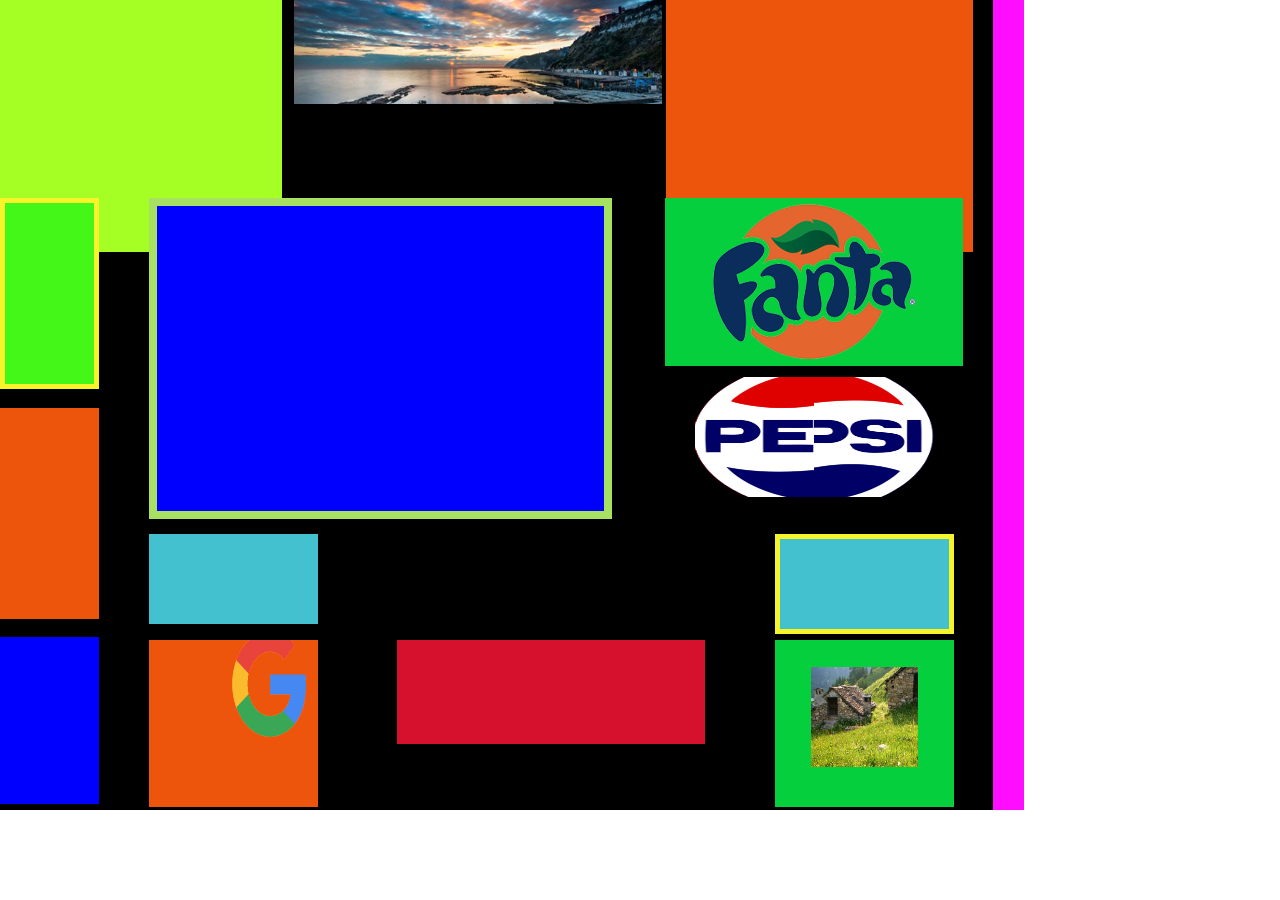
<file: assignment_1/index.html>
<!--
 @author Gihan Madushanka Ubayawardana
 -->
<!DOCTYPE html>
<html>
<head>
	<title>UI Training Assignment - 1</title>
	<link rel="stylesheet" type="text/css" href="styles/main.css">
</head>
<body>
	<div class="main-container">
		<div class="black-color-container">
			<!-- first row -->
			<div class="first-row">
				<div class="row1-col1">					
				</div>
				<div class="row1-col2">
					<img src="images/1.jpg">
				</div>
				<div class="row1-col3">					
				</div>				
			</div>	
			<!-- EO first row-->

			<!-- Second row-->
			<div class="second-row">
				<div class="row2-col1-part1"></div>
				<div class="row2-col1-part2"></div>
				<div class="row2-col2-part1"></div>
				<div class="row2-col2-part2"></div>
				<div class="row2-col3-part1">
					<img src="images/2.png" id="img-second">
				</div>
				<div class="row2-col3-part2">
					<div id="pepsi-img-first">
						<img src="images/3.png" width="120" height="120">
					</div>
					<div id="pepsi-img-second">
						<img src="images/4.png" width="120" height="120">
					</div>
				</div>
				<div class="row2-col3-part3"></div>

			</div>
			<!-- EO Second Row-->

			<!-- Thrid Row-->
			<div class="third-row">
				<div class="row3-col1"></div>
				<div class="row3-col2">
					<img src="images/6.png" width="60%" height="60%" id="google-img">
				</div>
				<div class="row3-col3"></div>
				<div class="row3-col4">
					<img src="images/5.png" width="60%" height="60%"  id="house-img">
				</div>
			</div>



			<!-- EO Third Row-->

		</div>
	</div>

</body>
</html>
</file>
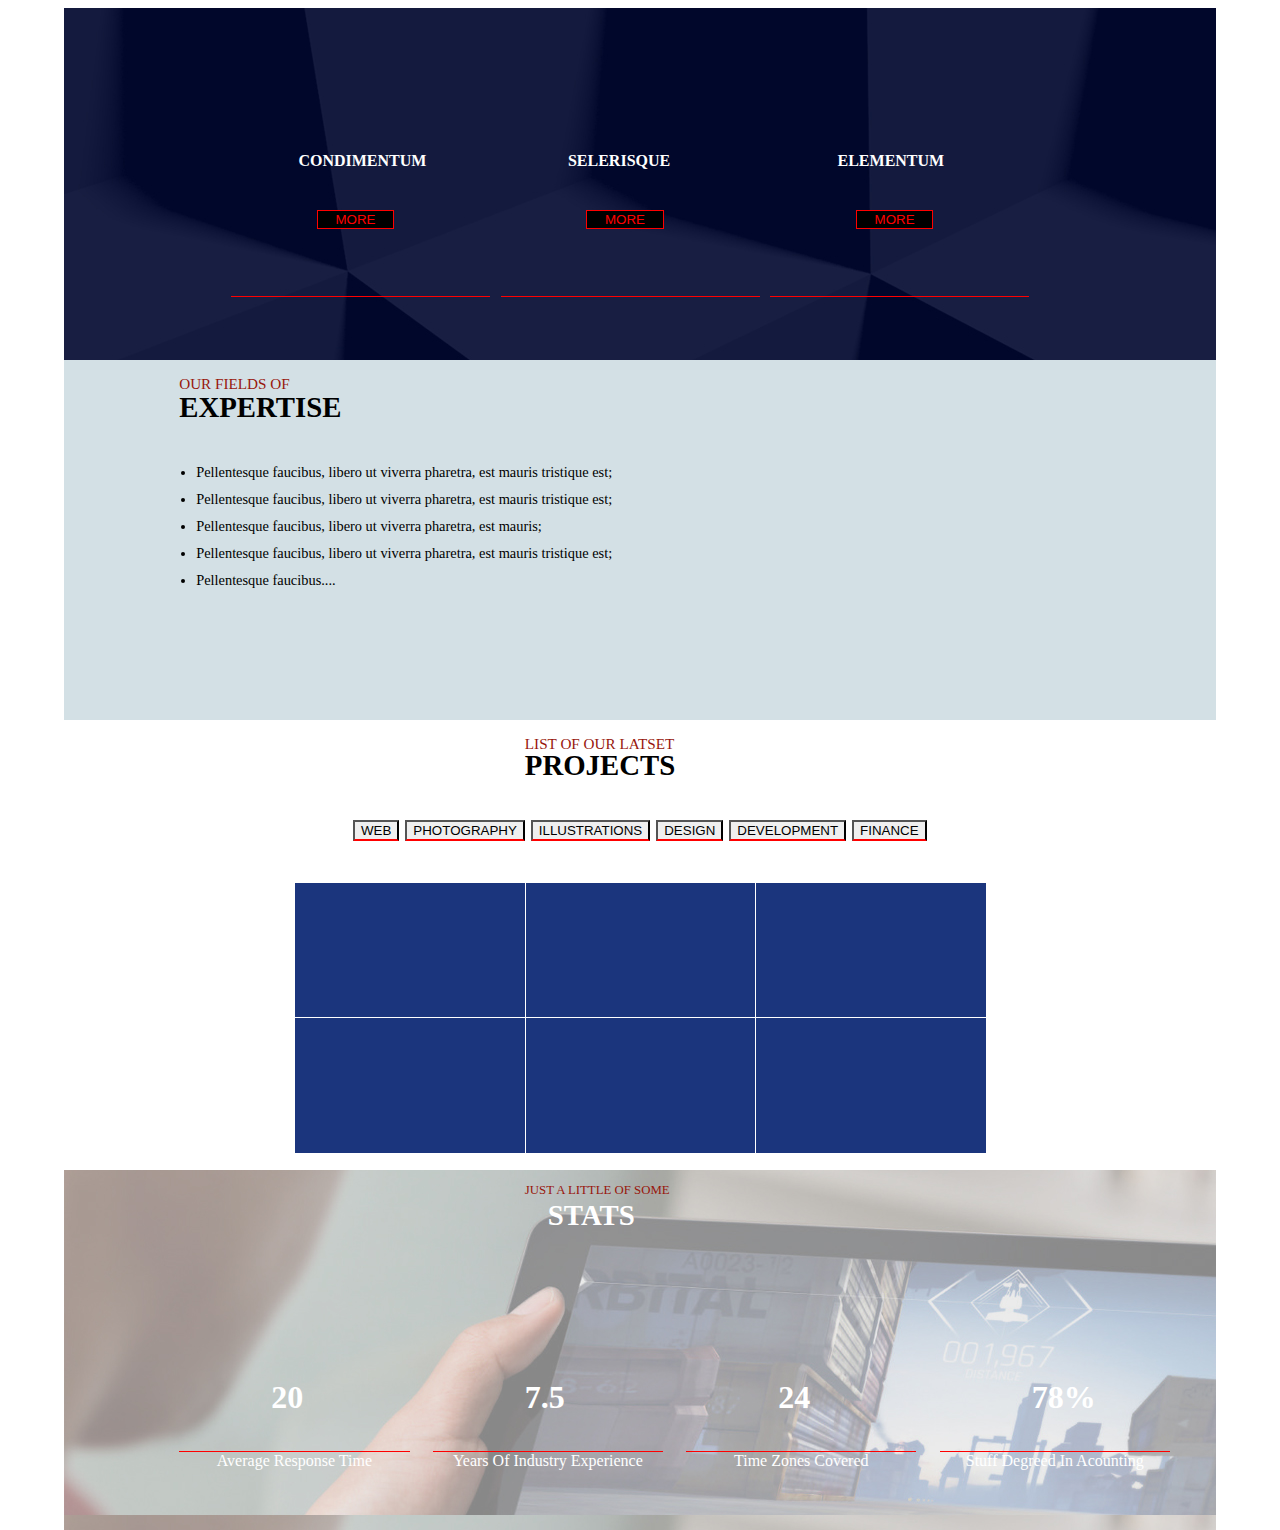
<file: assignment_4/index.html>
<!DOCTYPE html>
<html>
<head>
	<title>Assignment by Gihan Ubayawardana</title>
	<link rel="stylesheet" type="text/css" href="style.css">
</head>
<body>


<!--- section 4-->
<section class="section-4">
		<section class="section-4-container">
			<section id="condimentum" class="section-4-box">
				<section class="section-4-title">CONDIMENTUM</section>
				<button class="more-btn">MORE</button>		
			</section>	
			<section id="selerisque" class="section-4-box">	
				<section class="section-4-title">SELERISQUE</section>
				<button class="more-btn">MORE</button>		
			</section>	
			<section id="elementum" class="section-4-box">
				<section class="section-4-title">ELEMENTUM</section>
				<button class="more-btn">MORE</button>			
			</section>	
		</section>
</section>
<!--- EO section 4-->

<!-- section 5 -->

<section class="section-5">
	<section class="section-5-tile-container">
		<p id="sec-5-small-title" class="small-title">OUR FIELDS OF</p>
		<p id="sec-5-big-title" class="big-title">EXPERTISE</p>
	</section>

	<section class="sec-5-list">
		<ul>
			<li>Pellentesque faucibus, libero ut viverra pharetra, est mauris tristique est;</li>
			<li>Pellentesque faucibus, libero ut viverra pharetra, est mauris tristique est;</li>
			<li>Pellentesque faucibus, libero ut viverra pharetra, est mauris;</li>
			<li>Pellentesque faucibus, libero ut viverra pharetra, est mauris tristique est;</li>
			<li>Pellentesque faucibus....</li>
		</ul>
	</section>
	
</section>

<!-- EO section 5 -->


<!-- section 6-->
	<section class="section-6">
		<p class="small-title" id="sec-6-small-title">LIST OF OUR LATSET</p>
		<p class="big-title" id="sec-6-big-title">PROJECTS</p>

		<section class="sec-6-btn-group">
			<button class="sec-6-btn">WEB</button>
			<button class="sec-6-btn">PHOTOGRAPHY</button>
			<button class="sec-6-btn">ILLUSTRATIONS</button>
			<button class="sec-6-btn">DESIGN</button>
			<button class="sec-6-btn">DEVELOPMENT</button>
			<button class="sec-6-btn">FINANCE</button>			
		</section>

		<section class="sec-6-img-group">
			<section id="sec-6-img-1"></section>
			<section id="sec-6-img-2"></section>
			<section id="sec-6-img-3"></section>
			<section id="sec-6-img-4"></section>
			<section id="sec-6-img-5"></section>
			<section id="sec-6-img-6"></section>			
		</section>		
	</section>
<!-- EO section 6-->


<!-- section 7 -->
	<section class="section-7">
		<p class="small-title" id="sec-7-small-title">JUST A LITTLE OF SOME</p>
		<p class="big-title" id="sec-7-big-title">STATS</p>
		<section class="section-7-sub-sec" id="sec-7-sub-1">
			<p class="sec7-number">20</p>
			<div class="sec7-text">
				Average Response Time
			</div>
		</section>

		 <section class="section-7-sub-sec" id="sec-7-sub-2">
			<p class="sec7-number">7.5</p>
			<div  class="sec7-text">
				Years Of Industry Experience
			</div>
		</section>

		 <section class="section-7-sub-sec" id="sec-7-sub-3">
			<p class="sec7-number">24</p>
			<div  class="sec7-text">
				Time Zones Covered
			</div>
		</section>

		<section class="section-7-sub-sec" id="sec-7-sub-4">
			<p class="sec7-number">78%</p>
			<div  class="sec7-text">
				Stuff Degreed In Acounting
			</div>
		</section>
		
	</section>
<!-- EO section 7-->


</body>
</html>
</file>
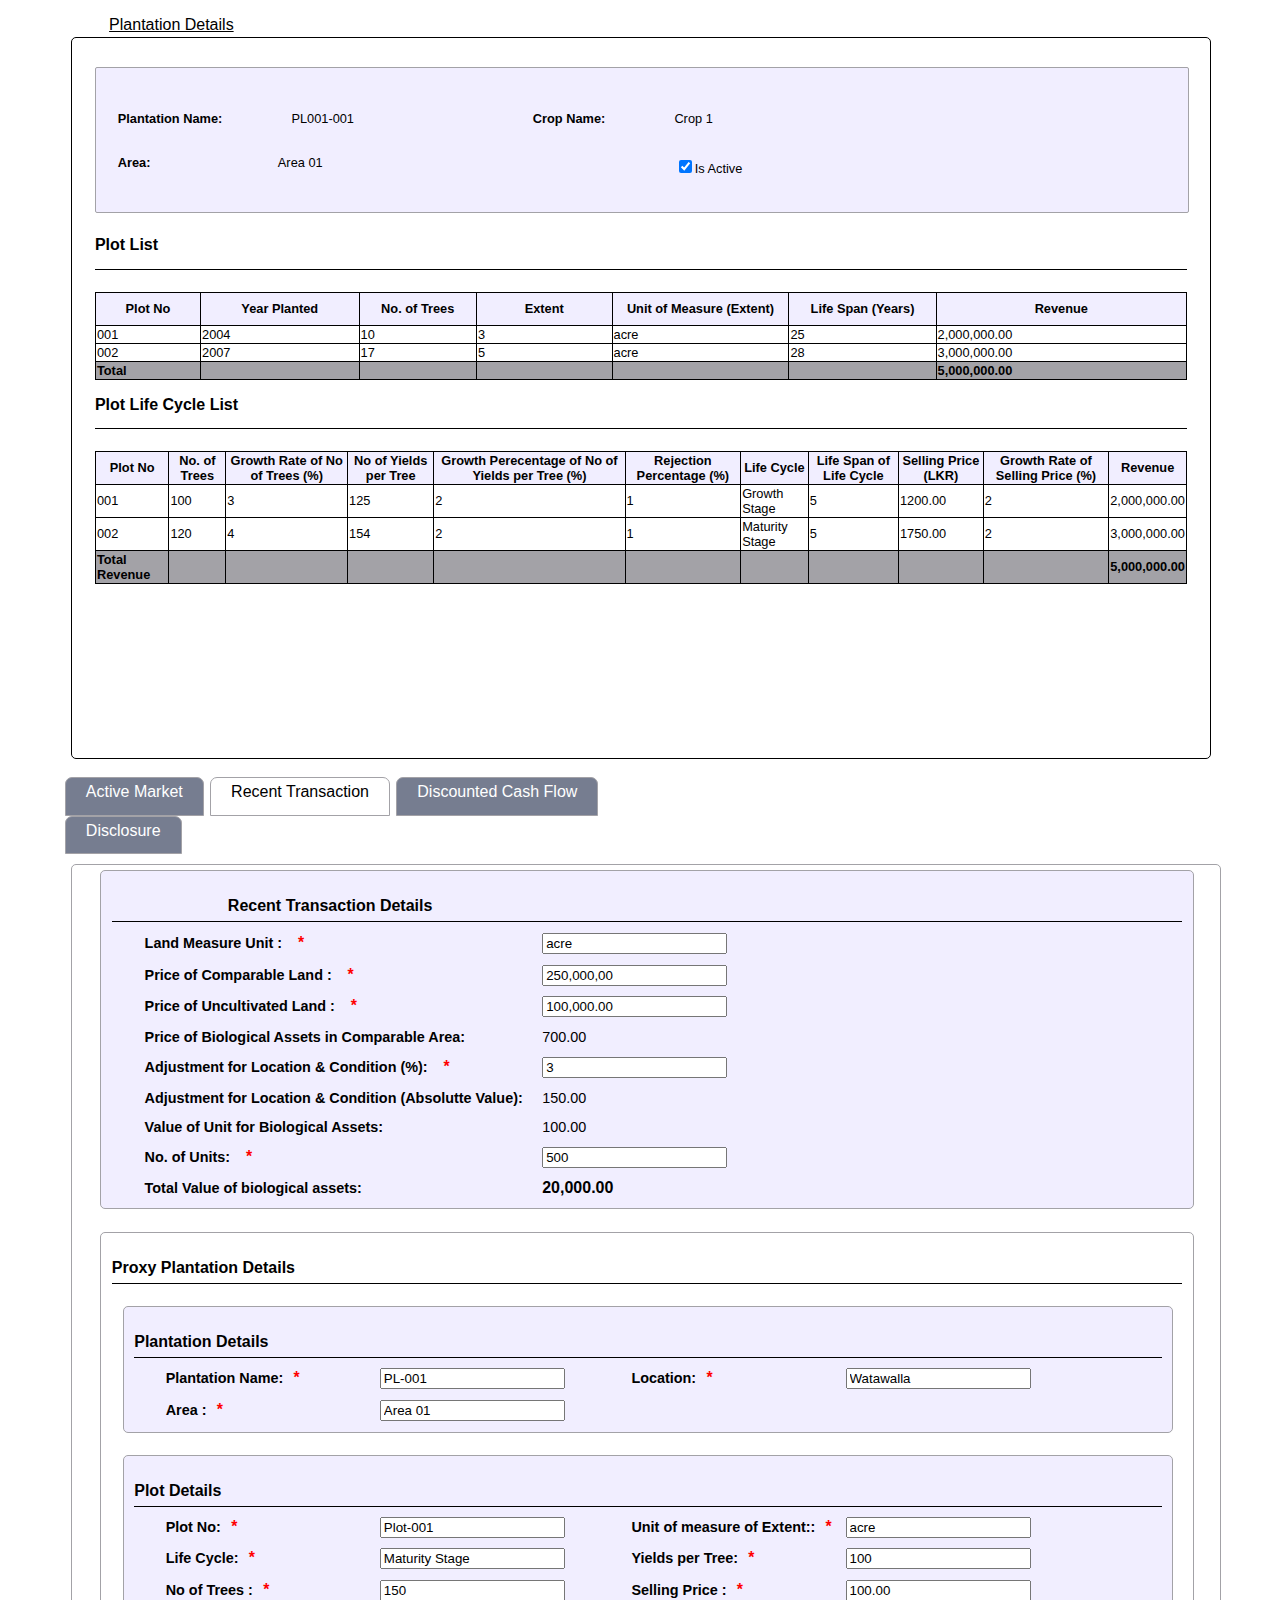
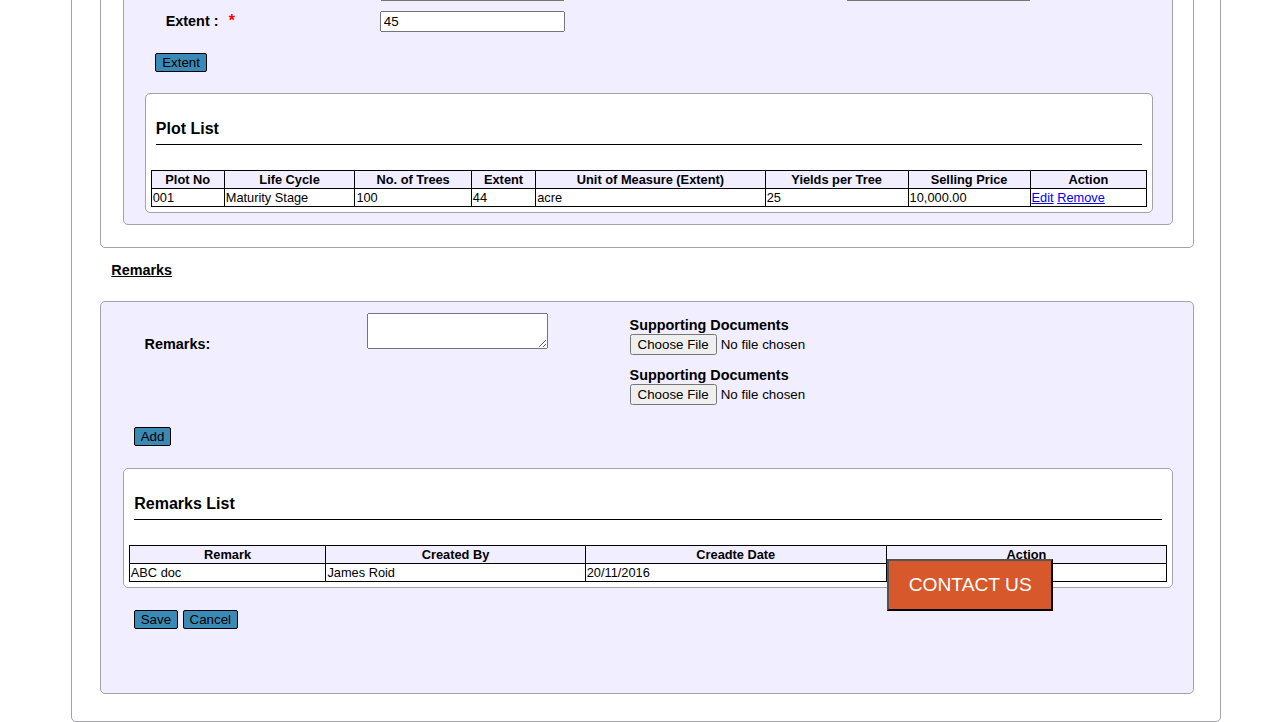
<file: assignment2/form1.html>
<!DOCTYPE html>
<html>
<head>
	<title>Form 1</title>
	<link rel="stylesheet" type="text/css" href="styles/main.css">
</head>
<body>

	<!-- plantation details -->
	<p id="plantation-details">Plantation Details</p>
	<div class="main-wrapper">
		<div class="first-wrapper">
			<div class="pname-div">
				<span class="name-key">Plantation Name:</span>
				<span class="name-value">PL001-001</span>
			</div>

			<div class="cropname-div">
				<span class="name-key">Crop Name:</span>
				<span class="name-value">Crop 1</span>
			</div>

			<div class="area-div">
				<span class="name-key">Area:</span>
				<span class="area-value">Area 01</span>
			</div>

			<div class="active-div">
				<label><input type="checkbox" name="checkbox" value="value" checked="">Is Active</label>
			</div>
			
		</div>

		<!-- plot list -->
		<div class="second-wrapper">
			<div class="plot-list-wrapper">
				<p class="bold-text">Plot List</p>
			</div>
			<div >
				<table class="plot-list-tbl">
					<thead>
						<tr>
							<th width="10" height="30">Plot No</th>
							<th width="20" height="30">Year Planted</th>
							<th width="20" height="30">No. of Trees</th>
							<th width="10" height="30">Extent</th>
							<th width="10" height="30">Unit of Measure (Extent)</th>
							<th width="20" height="30">Life Span (Years)</th>
							<th width="20" >Revenue</th>
						</tr>
					</thead>
					<tbody>
						<tr>
							<td>001</td>
							<td>2004</td>
							<td>10</td>
							<td>3</td>
							<td>acre</td>
							<td>25</td>
							<td>2,000,000.00</td>
						</tr>

						<tr>
							<td>002</td>
							<td>2007</td>
							<td>17</td>
							<td>5</td>
							<td>acre</td>
							<td>28</td>
							<td>3,000,000.00</td>
						</tr>

						<tr class="last-row">
							<td>Total</td>
							<td></td>
							<td></td>
							<td></td>
							<td></td>
							<td></td>
							<td>5,000,000.00</td>
						</tr>

					</tbody>
				</table>
			</div>

			<div class="plot-list-wrapper">
				<p class="bold-text">Plot Life Cycle List</p>
			</div>	

				<div >
				<table class="plot-list-tbl">
					<thead>
						<tr>
							<th >Plot No</th>
							<th >No. of Trees</th>
							<th >Growth Rate of No of Trees (%)</th>
							<th>No of Yields per Tree</th>
							<th >Growth Perecentage of No of Yields per Tree (%)</th>
							<th>Rejection Percentage (%)</th>
							<th >Life Cycle</th>
							<th >Life Span of Life Cycle</th>
							<th >Selling Price (LKR)</th>
							<th>Growth Rate of Selling Price (%)</th>
							<th>Revenue</th>
						</tr>
					</thead>
					<tbody>
						<tr>
							<td>001</td>
							<td>100</td>
							<td>3</td>
							<td>125</td>
							<td>2</td>
							<td>1</td>
							<td>Growth Stage</td>
							<td>5</td>
							<td>1200.00</td>
							<td>2</td>
							<td>2,000,000.00</td>
						</tr>

						<tr>
							<td>002</td>
							<td>120</td>
							<td>4</td>
							<td>154</td>
							<td>2</td>
							<td>1</td>
							<td>Maturity Stage</td>
							<td>5</td>
							<td>1750.00</td>
							<td>2</td>
							<td>3,000,000.00</td>
						</tr>

						<tr class="last-row">
							<td>Total Revenue</td>
							<td></td>
							<td></td>
							<td></td>
							<td></td>
							<td></td>
							<td></td>
							<td></td>
							<td></td>
							<td></td>
							<td>5,000,000.00</td>
						</tr>

					</tbody>
				</table>
			</div>
		</div>
		<!-- plot list -->
	</div>
	<!-- plantation details -->

	<div class="tabs-wrapper">
      <div class="tab">Active Market</div>
      <div class="tab selected">Recent Transaction</div>
      <div class="tab">Discounted Cash Flow</div>
      <div class="tab">Disclosure</div>
    </div>

    <div class="outer-wrapper">
      <div class="inside-wrapper">    
       		<div class="header-wrapper">
       			<p>Recent Transaction Details</p>
       		</div>
       		<div class="input-wrapper">
       			<span class="label">Land Measure Unit : <span class="required">*</span></span>
       			<input type="text" name="" value="acre">
       		</div>
       		<div class="input-wrapper">
       			<span class="label">Price of Comparable Land : <span class="required">*</span></span>
       			<input type="text" name="" value="250,000,00">
       		</div>
       		<div class="input-wrapper">
       			<span class="label">Price of Uncultivated Land : <span class="required">*</span></span>
       			<input type="text" name="" value="100,000.00">
       		</div>
       		<div class="input-wrapper">
       			<span class="label">Price of Biological Assets in Comparable Area: </span>
       			<span class="label-value">700.00</span>
       		</div>
       		<div class="input-wrapper">
       			<span class="label">Adjustment for Location & Condition (%): <span class="required">*</span></span>
       			<input type="text" name="" value="3">
       		</div>
       		<div class="input-wrapper">
       			<span class="label">Adjustment for Location & Condition (Absolutte Value): </span>
       			<span class="label-value">150.00</span>
       		</div>
       		<div class="input-wrapper">
       			<span class="label">Value of Unit for Biological Assets: </span>
       			<span class="label-value">100.00</span>
       		</div>
       		<div class="input-wrapper">
       			<span class="label">No. of Units: <span class="required">*</span></span>
       			<input type="text" name="" value="500">
       		</div>
       		<div class="input-wrapper">
       			<span class="label">Total Value of biological assets: </span>
       			<span class="bold-text">20,000.00</span>
       		</div>
      </div>

      
      <div class="sub-outer-wrapper">
      		<div class="header-wrapper">
		       			<p>Proxy Plantation Details</p>
		    </div>  
	      	<div class="inside-wrapper top-2">	
		      	<div class="header-wrapper">
			       			<p>Plantation Details</p>
			    </div>  	      	     
		   		<div class="inline-input-wrapper">
		   			<span class="inline-label">Plantation Name: <span class="required">*</span></span>
		   			<input type="text" name="" value="PL-001">
		   		</div>
		   		<div class="inline-input-wrapper">
		   			<span class="inline-label">Location: <span class="required">*</span></span>
		   			<input type="text" name="" value="Watawalla">
		   		</div>
		   		<div class="inline-input-wrapper">
		   			<span class="inline-label">Area : <span class="required">*</span></span>
		   			<input type="text" name="" value="Area 01">
		   		</div>
	      </div>

	      	<div class="inside-wrapper top-2">	
		      	<div class="header-wrapper">
			       			<p>Plot Details</p>
			    </div>  	      	     
		   		<div class="inline-input-wrapper">
		   			<span class="inline-label">Plot No: <span class="required">*</span></span>
		   			<input type="text" name="" value="Plot-001">
		   		</div>
		   		<div class="inline-input-wrapper">
		   			<span class="inline-label">Unit of measure of Extent::  <span class="required">*</span></span>
		   			<input type="text" name="" value="acre">
		   		</div>
		   		<div class="inline-input-wrapper">
		   			<span class="inline-label">Life Cycle: <span class="required">*</span></span>
		   			<input type="text" name="" value="Maturity Stage">
		   		</div>
		   		<div class="inline-input-wrapper">
		   			<span class="inline-label">Yields per Tree: <span class="required">*</span></span>
		   			<input type="text" name="" value="100">
		   		</div>
		   		<div class="inline-input-wrapper">
		   			<span class="inline-label">No of Trees : <span class="required">*</span></span>
		   			<input type="text" name="" value="150">
		   		</div>
		   		<div class="inline-input-wrapper">
		   			<span class="inline-label">Selling Price : <span class="required">*</span></span>
		   			<input type="text" name="" value="100.00">
		   		</div>
		   		<div class="inline-input-wrapper">
		   			<span class="inline-label">Extent : <span class="required">*</span></span>
		   			<input type="text" name="" value="45">
		   		</div>
		   		<button class="block-btn blue-btn top-2 left-3">Extent</button>

		   		<div class="nested-wrapper">
		   				<div class="header-wrapper">
			       			<p>Plot List</p>
			    		</div> 
			    		<div class="table-wrapper">
			    		 <table class="plot-list-tbl">
				              <thead>
				               <tr>
				                <th>Plot No</th>
				                <th>Life Cycle</th>
				                <th>No. of Trees</th>
				                <th>Extent</th>
				                <th>Unit of Measure (Extent)</th>
				                <th>Yields per Tree</th>
				                <th>Selling Price</th>
				                <th>Action</th>
				              </tr>
				              </thead>
				              <tbody>
				              <tr>
				                <td>001</td>
				                <td>Maturity Stage</td>
				                <td>100</td>
				                <td>44</td>
				                <td>acre</td>
				                <td>25</td>
				                <td>10,000.00</td>
				                <td><a href="#">Edit</a>&nbsp;<a href="#">Remove</a></td>
				              </tr>
				              </tbody>
          				</table>
          				</div>
		   		</div>
	      </div>
      </div>

      <p class="left-3" id="remarks">Remarks</p>

      	<div class="inside-wrapper top-2">	
	      		      	     
	   		<div class="inline-input-wrapper">
	   			<span class="inline-label up-minus">Remarks: </span>
	   			<textarea cols="20"></textarea>
	   		</div>
	   		<div class="inline-input-wrapper">
	   			<span class="file-labels">Supporting Documents </span>
	   			<input type="file" name="">
	   		</div>
	   		<div class="inline-input-wrapper">	   			
	   		</div>
	   		<div class="inline-input-wrapper">
	   			<span class="file-labels">Supporting Documents </span>
	   			<input type="file" name="">
	   		</div>

	   		<button class="block-btn blue-btn top-2 left-3">Add</button>

	   				<div class="nested-wrapper">
		   				<div class="header-wrapper">
			       			<p>Remarks List</p>
			    		</div> 
			    		<div class="table-wrapper">
			    		 <table class="plot-list-tbl">
				              <thead>
				               <tr>
				                <th>Remark</th>   
				                <th>Created By</th>               				
                  				<th>Creadte Date</th>
                  				<th>Action</th>
				              </tr>
				              </thead>
				              <tbody>
				              <tr>
				                <td>ABC doc</td>
                  				<td>James Roid</td>
                  				<td>20/11/2016</td>
                  				<td><a href="#">Edit</a>&nbsp;<a href="#">Remove</a></td>
				              </tr>
				              </tbody>
          				</table>
          				</div>

		   		</div>

		   		<button class="blue-btn top-2 left-3">Save</button>
		   		<button class="blue-btn top-2">Cancel</button>

		   		<div>
		   			<button class="contact-us">CONTACT US</button>
		   		</div>
      </div>
     
    </div>
</body>
</html>
</file>
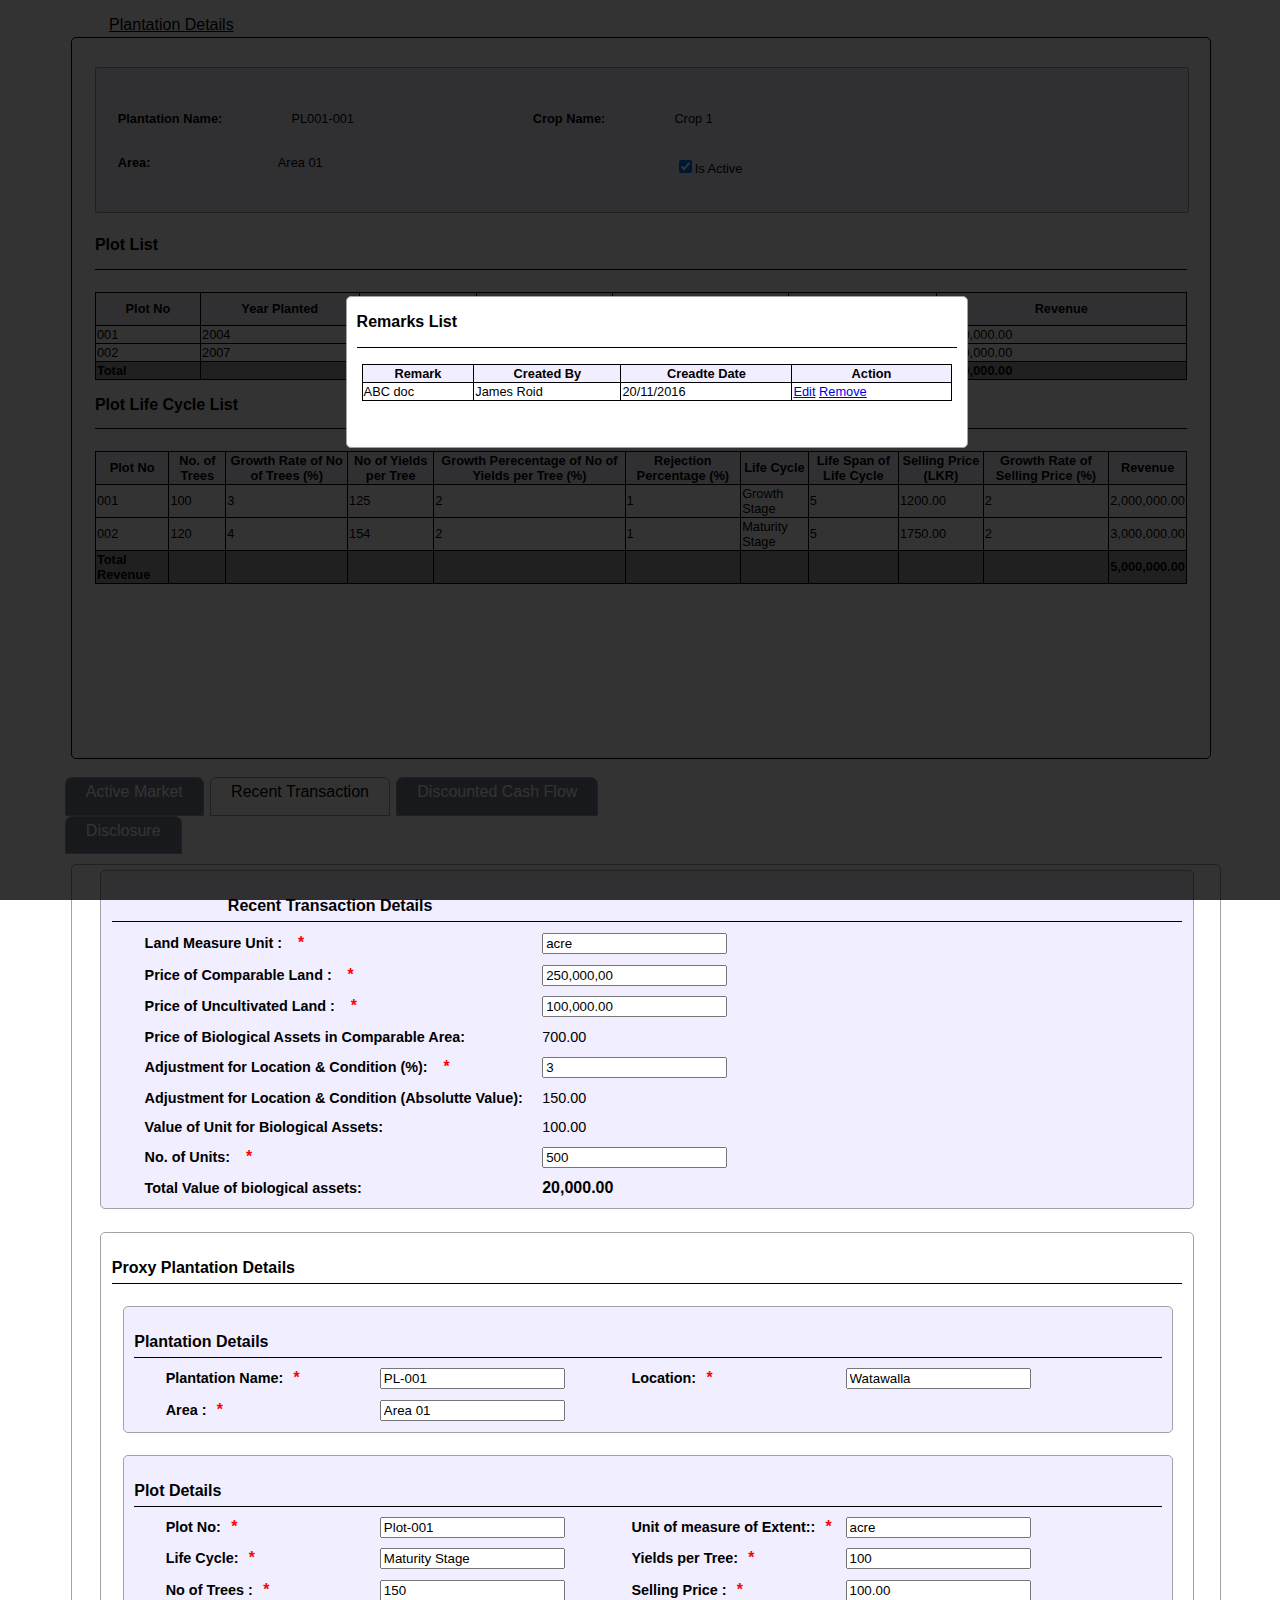
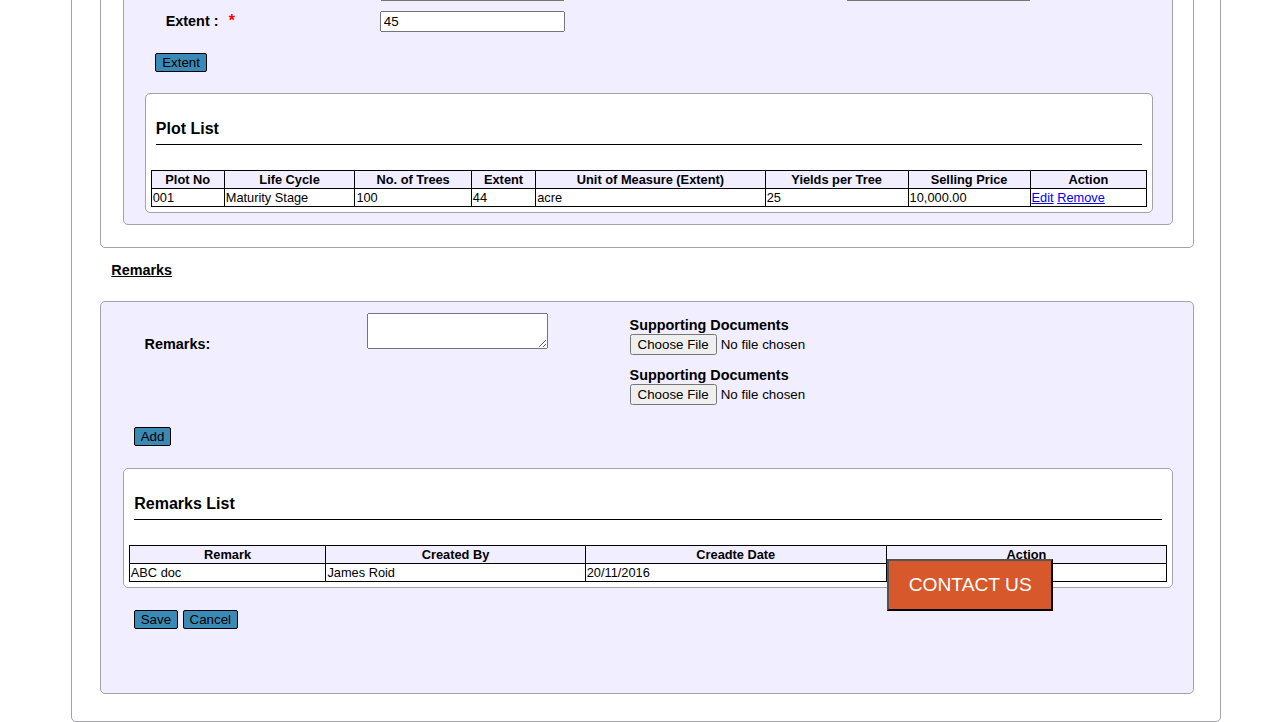
<file: assignment2/form2.html>
<!DOCTYPE html>
<html>
<head>
	<title>Form 2</title>
	<link rel="stylesheet" type="text/css" href="styles/main.css">
</head>
<body>
	  <div class="blur"></div>


	  <div class="nested-wrapper center-modal">
				<div class="modal-header">
       				<p id="">Remarks List</p>
    			</div> 
    		<div class="table-wrapper">
    		 <table class="plot-list-tbl">
	              <thead>
	               <tr>
	                <th>Remark</th>   
	                <th>Created By</th>               				
      				<th>Creadte Date</th>
      				<th>Action</th>
	              </tr>
	              </thead>
	              <tbody>
	              <tr>
	                <td>ABC doc</td>
      				<td>James Roid</td>
      				<td>20/11/2016</td>
      				<td><a href="#">Edit</a>&nbsp;<a href="#">Remove</a></td>
	              </tr>
	              </tbody>
				</table>
				</div>

		</div>
	<!-- plantation details -->
	<p id="plantation-details">Plantation Details</p>
	<div class="main-wrapper">
		<div class="first-wrapper">
			<div class="pname-div">
				<span class="name-key">Plantation Name:</span>
				<span class="name-value">PL001-001</span>
			</div>

			<div class="cropname-div">
				<span class="name-key">Crop Name:</span>
				<span class="name-value">Crop 1</span>
			</div>

			<div class="area-div">
				<span class="name-key">Area:</span>
				<span class="area-value">Area 01</span>
			</div>

			<div class="active-div">
				<label><input type="checkbox" name="checkbox" value="value" checked="">Is Active</label>
			</div>
			
		</div>

		<!-- plot list -->
		<div class="second-wrapper">
			<div class="plot-list-wrapper">
				<p class="bold-text">Plot List</p>
			</div>
			<div >
				<table class="plot-list-tbl">
					<thead>
						<tr>
							<th width="10" height="30">Plot No</th>
							<th width="20" height="30">Year Planted</th>
							<th width="20" height="30">No. of Trees</th>
							<th width="10" height="30">Extent</th>
							<th width="10" height="30">Unit of Measure (Extent)</th>
							<th width="20" height="30">Life Span (Years)</th>
							<th width="20" >Revenue</th>
						</tr>
					</thead>
					<tbody>
						<tr>
							<td>001</td>
							<td>2004</td>
							<td>10</td>
							<td>3</td>
							<td>acre</td>
							<td>25</td>
							<td>2,000,000.00</td>
						</tr>

						<tr>
							<td>002</td>
							<td>2007</td>
							<td>17</td>
							<td>5</td>
							<td>acre</td>
							<td>28</td>
							<td>3,000,000.00</td>
						</tr>

						<tr class="last-row">
							<td>Total</td>
							<td></td>
							<td></td>
							<td></td>
							<td></td>
							<td></td>
							<td>5,000,000.00</td>
						</tr>

					</tbody>
				</table>
			</div>

			<div class="plot-list-wrapper">
				<p class="bold-text">Plot Life Cycle List</p>
			</div>	

				<div >
				<table class="plot-list-tbl">
					<thead>
						<tr>
							<th >Plot No</th>
							<th >No. of Trees</th>
							<th >Growth Rate of No of Trees (%)</th>
							<th>No of Yields per Tree</th>
							<th >Growth Perecentage of No of Yields per Tree (%)</th>
							<th>Rejection Percentage (%)</th>
							<th >Life Cycle</th>
							<th >Life Span of Life Cycle</th>
							<th >Selling Price (LKR)</th>
							<th>Growth Rate of Selling Price (%)</th>
							<th>Revenue</th>
						</tr>
					</thead>
					<tbody>
						<tr>
							<td>001</td>
							<td>100</td>
							<td>3</td>
							<td>125</td>
							<td>2</td>
							<td>1</td>
							<td>Growth Stage</td>
							<td>5</td>
							<td>1200.00</td>
							<td>2</td>
							<td>2,000,000.00</td>
						</tr>

						<tr>
							<td>002</td>
							<td>120</td>
							<td>4</td>
							<td>154</td>
							<td>2</td>
							<td>1</td>
							<td>Maturity Stage</td>
							<td>5</td>
							<td>1750.00</td>
							<td>2</td>
							<td>3,000,000.00</td>
						</tr>

						<tr class="last-row">
							<td>Total Revenue</td>
							<td></td>
							<td></td>
							<td></td>
							<td></td>
							<td></td>
							<td></td>
							<td></td>
							<td></td>
							<td></td>
							<td>5,000,000.00</td>
						</tr>

					</tbody>
				</table>
			</div>
		</div>
		<!-- plot list -->
	</div>
	<!-- plantation details -->

	<div class="tabs-wrapper">
      <div class="tab">Active Market</div>
      <div class="tab selected">Recent Transaction</div>
      <div class="tab">Discounted Cash Flow</div>
      <div class="tab">Disclosure</div>
    </div>

    <div class="outer-wrapper">
      <div class="inside-wrapper">    
       		<div class="header-wrapper">
       			<p>Recent Transaction Details</p>
       		</div>
       		<div class="input-wrapper">
       			<span class="label">Land Measure Unit : <span class="required">*</span></span>
       			<input type="text" name="" value="acre">
       		</div>
       		<div class="input-wrapper">
       			<span class="label">Price of Comparable Land : <span class="required">*</span></span>
       			<input type="text" name="" value="250,000,00">
       		</div>
       		<div class="input-wrapper">
       			<span class="label">Price of Uncultivated Land : <span class="required">*</span></span>
       			<input type="text" name="" value="100,000.00">
       		</div>
       		<div class="input-wrapper">
       			<span class="label">Price of Biological Assets in Comparable Area: </span>
       			<span class="label-value">700.00</span>
       		</div>
       		<div class="input-wrapper">
       			<span class="label">Adjustment for Location & Condition (%): <span class="required">*</span></span>
       			<input type="text" name="" value="3">
       		</div>
       		<div class="input-wrapper">
       			<span class="label">Adjustment for Location & Condition (Absolutte Value): </span>
       			<span class="label-value">150.00</span>
       		</div>
       		<div class="input-wrapper">
       			<span class="label">Value of Unit for Biological Assets: </span>
       			<span class="label-value">100.00</span>
       		</div>
       		<div class="input-wrapper">
       			<span class="label">No. of Units: <span class="required">*</span></span>
       			<input type="text" name="" value="500">
       		</div>
       		<div class="input-wrapper">
       			<span class="label">Total Value of biological assets: </span>
       			<span class="bold-text">20,000.00</span>
       		</div>
      </div>

      
      <div class="sub-outer-wrapper">
      		<div class="header-wrapper">
		       			<p>Proxy Plantation Details</p>
		    </div>  
	      	<div class="inside-wrapper top-2">	
		      	<div class="header-wrapper">
			       			<p>Plantation Details</p>
			    </div>  	      	     
		   		<div class="inline-input-wrapper">
		   			<span class="inline-label">Plantation Name: <span class="required">*</span></span>
		   			<input type="text" name="" value="PL-001">
		   		</div>
		   		<div class="inline-input-wrapper">
		   			<span class="inline-label">Location: <span class="required">*</span></span>
		   			<input type="text" name="" value="Watawalla">
		   		</div>
		   		<div class="inline-input-wrapper">
		   			<span class="inline-label">Area : <span class="required">*</span></span>
		   			<input type="text" name="" value="Area 01">
		   		</div>
	      </div>

	      	<div class="inside-wrapper top-2">	
		      	<div class="header-wrapper">
			       			<p>Plot Details</p>
			    </div>  	      	     
		   		<div class="inline-input-wrapper">
		   			<span class="inline-label">Plot No: <span class="required">*</span></span>
		   			<input type="text" name="" value="Plot-001">
		   		</div>
		   		<div class="inline-input-wrapper">
		   			<span class="inline-label">Unit of measure of Extent::  <span class="required">*</span></span>
		   			<input type="text" name="" value="acre">
		   		</div>
		   		<div class="inline-input-wrapper">
		   			<span class="inline-label">Life Cycle: <span class="required">*</span></span>
		   			<input type="text" name="" value="Maturity Stage">
		   		</div>
		   		<div class="inline-input-wrapper">
		   			<span class="inline-label">Yields per Tree: <span class="required">*</span></span>
		   			<input type="text" name="" value="100">
		   		</div>
		   		<div class="inline-input-wrapper">
		   			<span class="inline-label">No of Trees : <span class="required">*</span></span>
		   			<input type="text" name="" value="150">
		   		</div>
		   		<div class="inline-input-wrapper">
		   			<span class="inline-label">Selling Price : <span class="required">*</span></span>
		   			<input type="text" name="" value="100.00">
		   		</div>
		   		<div class="inline-input-wrapper">
		   			<span class="inline-label">Extent : <span class="required">*</span></span>
		   			<input type="text" name="" value="45">
		   		</div>
		   		<button class="block-btn blue-btn top-2 left-3">Extent</button>

		   		<div class="nested-wrapper">
		   				<div class="header-wrapper">
			       			<p>Plot List</p>
			    		</div> 
			    		<div class="table-wrapper">
			    		 <table class="plot-list-tbl">
				              <thead>
				               <tr>
				                <th>Plot No</th>
				                <th>Life Cycle</th>
				                <th>No. of Trees</th>
				                <th>Extent</th>
				                <th>Unit of Measure (Extent)</th>
				                <th>Yields per Tree</th>
				                <th>Selling Price</th>
				                <th>Action</th>
				              </tr>
				              </thead>
				              <tbody>
				              <tr>
				                <td>001</td>
				                <td>Maturity Stage</td>
				                <td>100</td>
				                <td>44</td>
				                <td>acre</td>
				                <td>25</td>
				                <td>10,000.00</td>
				                <td><a href="#">Edit</a>&nbsp;<a href="#">Remove</a></td>
				              </tr>
				              </tbody>
          				</table>
          				</div>
		   		</div>
	      </div>
      </div>

      <p class="left-3" id="remarks">Remarks</p>

      	<div class="inside-wrapper top-2">	
	      		      	     
	   		<div class="inline-input-wrapper">
	   			<span class="inline-label up-minus">Remarks: </span>
	   			<textarea cols="20"></textarea>
	   		</div>
	   		<div class="inline-input-wrapper">
	   			<span class="file-labels">Supporting Documents </span>
	   			<input type="file" name="">
	   		</div>
	   		<div class="inline-input-wrapper">	   			
	   		</div>
	   		<div class="inline-input-wrapper">
	   			<span class="file-labels">Supporting Documents </span>
	   			<input type="file" name="">
	   		</div>

	   		<button class="block-btn blue-btn top-2 left-3">Add</button>

	   				<div class="nested-wrapper">
		   				<div class="header-wrapper">
			       			<p>Remarks List</p>
			    		</div> 
			    		<div class="table-wrapper">
			    		 <table class="plot-list-tbl">
				              <thead>
				               <tr>
				                <th>Remark</th>   
				                <th>Created By</th>               				
                  				<th>Creadte Date</th>
                  				<th>Action</th>
				              </tr>
				              </thead>
				              <tbody>
				              <tr>
				                <td>ABC doc</td>
                  				<td>James Roid</td>
                  				<td>20/11/2016</td>
                  				<td><a href="#">Edit</a>&nbsp;<a href="#">Remove</a></td>
				              </tr>
				              </tbody>
          				</table>
          				</div>

		   			</div>

		   		<button class="blue-btn top-2 left-3">Save</button>
		   		<button class="blue-btn top-2">Cancel</button>

		   		<div>
		   			<button class="contact-us">CONTACT US</button>
		   		</div>
      </div>
     
    </div>
</body>
</html>
</file>
<file: assignment_1/styles/main.css>
/**
@author Gihan Madushanka Ubayawardana
**/
html,body{
	height: 100%; 
	width: 100%; 
	margin: 0;
}
.main-container{
	width: 80%;
	height: 810px;
	background-color: #FF0DFF;	
}

.black-color-container{
	height: 100%;
    margin-right: 3%;
	background-color: #000000;
}



.row1-col1{
	position: absolute;
	top: 0;
	left: 0;
	height: 28%;   
    width: 22%;    
    background-color: #A5FF24;
}

.row1-col2{
	position: absolute;
    left: 23%;
}
.row1-col3{
	position: absolute;
    top: 0;
    left: 52%;
    height: 28%;
    width: 24%;  
    margin-right: 3%;
    background-color: #ED550C;
}

.second-row{
	position: relative;
	top: 24.4%;
}


.row2-col1-part1{
	height: 181px;   
    width: 9%;    
    background-color: #44F719;
    border: 5px solid #F7F429;
    
  
}

.row2-col1-part2{	
	height: 40%;   
    width: 11%;     
    margin-top: 2%;   
    background-color: #ED550C;   
}

.row2-col2-part1{
	height: 160%;   
    width: 45%;     
    background-color: blue;
    position: absolute;
    top: 0%;
    left: 15%;
    border: 8px solid #A8E161;

}

.row2-col3-part1{
	height: 88%;
	width: 30%;	
	position: absolute;
    top: 0%;
    left: 67%;
	margin-right: 3%;
	background-color: #06CF3E;
	display: flex;
}

#img-second{
	margin: auto;
}

.row2-col1-part2{
	position: absolute;
	top: 100%;
	left: 0%;
	height: 110%;   
    width: 10%;    
    background-color: #ED550C;    
  
}

.row2-col3-part2{
    height: 75%;
    width: 30%;
    position: absolute;
    top: 94%;
    left: 67%;	
}

#pepsi-img-first{
	position: absolute;
	top: 0%;
	left: 10%;
}

#pepsi-img-second{
	position: absolute;
	top: 0%;
	left: 50%;
}

.row2-col2-part2{
	height: 47%;
    width: 17%;
    position: absolute;
    top: 176%;
    left: 15%;
    background-color: #44C1CF;

}

.row2-col3-part3{
	height: 47%;
    width: 17%;
    position: absolute;
    top: 176%;
    left: 78%;
    background-color: #44C1CF;
    border: 5px solid #F7F429;

}

.third-row{
	position: relative;
	top: 55%;
}

.row3-col1{
	height: 167px;   
    width: 10%;    
    background-color: blue;      
  
}

.row3-col2{
	height: 167px;   
    width: 17%;
    position: absolute;
    background-color: #ED550C;   
    left: 15%;
    top: 2%;
}

#google-img{
	float:right;
}

.row3-col3{
	height: 104px;
    width: 31%;
    position: absolute;
    background-color: #D6112E;
    left: 40%;
    top: 2%;
}

.row3-col4{
	height: 167px;
    width: 18%;
    position: absolute;
    background-color: #06CF3E;
    left: 78%;
    top: 2%;
}

#house-img{
	display: block;
    margin-top: 15%;
    margin-left: 20%;
}
</file>
<file: assignment_4/style.css>
/**
@author : Gihan Ubayawardana;
**/
html,body{
	width: 100%;
	height: 100%;
	font-family: Tahoma;
	overflow-x: hidden;
}
section{
	position: absolute;
	width: 90%;
	left: 5%;	


	
}

 .section-4{
	height: 40%;
	background-image:url("images/1.jpg");

}

.section-4-container{	
	height: 100%;	
	left: 10%;
}

.section-4-box{
	position: absolute;
	height: 80%;
	width: 25%;
	border-bottom: 1px solid red;
}

#selerisque{
	margin-left: 26%;
}

#elementum{
	margin-left:52%;
}

.more-btn{
	position: absolute;
	top: 70%;
	left: 33%;
	width: 30%;
	background-color: #000000;
	border:1px solid red;
	color: red;
}

.section-4-title{
	position: absolute;
	top: 50%;
	width: 50%;
	left: 26%;	
	font-weight: bold;
	color: #FFFFFF;

}

.section-5{
	top:40%;
	height: 40%;
	background-color: #D3E0E5;
}

.section-5-tile-container{
	position: absolute;
	left: 10%;
}

.small-title{
	color: #98160C;
	font-size: 0.95em;

}

#sec-5-small-title{
	margin-bottom: -3%;

}

.big-title{
	font-size: 1.8em;
	font-weight: bold;

}

.sec-5-list{
	position: absolute;
    top: 25%;
    left: 8%;
    font-size: 0.9em;
}

.sec-5-list li{
	margin-bottom: 1%;
}

.section-6{
	top: 80%;
	height: 50%;
	
}

#sec-6-small-title{
	position: absolute;
	left: 40%;
	margin-bottom: -3%;
}
#sec-6-big-title{
	position: absolute;
	left: 40%;
}

.sec-6-btn-group{
	position: absolute;
	left: 25%;
	top: 22%;
}

.sec-6-btn{	
	border-bottom: 2px solid red;
	margin: 1px
}

.sec-6-img-group{
	position: absolute;
    width: 60%;
    height: 60%;
    top: 36%;
    left: 20%;
    background-color: #000000;

}

#sec-6-img-1{
	position: absolute;
	width: 33.33%;
	top: 0;
	left: 0;
	height: 50%;
	border: 1px solid #FFFFFF;
	background-color: #1B357D;
}

#sec-6-img-2{
	position: absolute;
	width: 33.33%;
	top: 0;
	left: 33.33%;
	height: 50%;
	border: 1px solid #FFFFFF;
	background-color: #1B357D;
}

#sec-6-img-3{
	position: absolute;
	width: 33.33%;
	top: 0;
	left: 66.66%;
	height: 50%;
	border: 1px solid #FFFFFF;
	background-color: #1B357D;
}

#sec-6-img-4{
	position: absolute;
	width: 33.33%;
	top: 50%;
	left: 0%;
	height: 50%;
	border: 1px solid #FFFFFF;
	background-color: #1B357D;
}

#sec-6-img-5{
	position: absolute;
	width: 33.33%;
	top: 50%;
	left: 33.33%;
	height: 50%;
	border: 1px solid #FFFFFF;
	background-color: #1B357D;
}


#sec-6-img-6{
	position: absolute;
	width: 33.33%;
	top: 50%;
	left: 66.66%;
	height: 50%;
	border: 1px solid #FFFFFF;
	background-color: #1B357D;
}

.section-7{
	position: absolute;
	height: 40%;	
	top: 130%;
	background-image:url("images/2.jpg");
}

#sec-7-small-title{
	position: absolute;
	left: 40%;
	margin-bottom: -3%;
	font-size: 0.8em;
}
#sec-7-big-title{
	position: absolute;
	left: 42%;
	color: #FFFFFF;
}

.section-7-sub-sec{	
	position: absolute;
	height: 30%;
	width: 20%;
}

#sec-7-sub-1{
	top: 60%;
	left: 10%;
}

.sec7-number{
	position: absolute;
	left: 40%;
	top: -36%;
	font-size: 2em !important;
	font-weight: bold;
	color: #FFFFFF;
}

.sec7-text{
	position: absolute;
	border-top: 1px solid red;
	width: 100%;
	top: 60%;
	text-align: center;
	color: #FFFFFF;
}

#sec-7-sub-2{
	top: 60%;
	left: 32%;
}

#sec-7-sub-3{
	top: 60%;
	left: 54%;
}

#sec-7-sub-4{
	top: 60%;
	left: 76%;
}
</file>
<file: assignment2/styles/main.css>
/**
@author Gihan Madushanka Ubayawardana
**/

html,body{
	height: 100%;
	font-family: Arial


}

#plantation-details{
	text-decoration: underline;
	position: relative;
	left: 8%;
}

.main-wrapper{
	position: relative;
	left: 5%;
	width: 90%;	
	height: 80%;
	border:1px solid black;
	border-radius: 5px 5px;
	margin-top: -1%;
}

.first-wrapper{
	position: relative;
	left: 2%;
	top: 4%;
	width: 96%;
	height: 20%;
	border:1px solid #A3A2A7;
	border-radius: 2px 2px;
	background-color: #F1EEFF;
	font-size: 0.8em; /** text in this wrapper will be this size **/

}

.pname-div{
	position: relative;
	width: 30%;
	left: 2%;
	top: 30%;
}

.name-key{
	font-weight: bold;

}

.name-value{
	position: relative;
	left: 20%;
}

.cropname-div{
	position: absolute;
	width: 30%;
	left: 40%;
	top: 30%;
}

.area-div{
	position: relative;
	width: 30%;
	left: 2%;
	top: 50%;
}

.area-value{
	position: relative;
	left: 38%;
}

.active-div{
	position: absolute;
    width: 30%;
    left: 53%;
    top: 62%;
}

.second-wrapper{
	position: relative;
    left: 2%;
    top: 5%;
    width: 96%;
    height: 30%;
}
.plot-list-wrapper{
	height: 15%;
	border-bottom: 1px solid black;
}

table, th, td {
    border: 1px solid black;
    border-collapse: collapse;

}

thead{
	background-color: #F1EEFF;
}

.plot-list-tbl{
	width:100%;
	margin-top: 2%;
	font-size: 0.8em;
}

.last-row{
	background-color:  #A3A2A7;	
	font-weight: bold;
}

.bold-text{
	font-weight: bold;
}

.top-margin-2{
	margin-top: 2%;
}

.tabs-wrapper{
  position: relative;
  width: 50%;
  height: 5%;
  top: 2%;
  left: 4%;
}

.tabs-wrapper .tab{
  float: left;
  height: 70%;
  margin-left: 1%;
  padding: 5px 20px 0px 20px;
  border-radius: 7px 7px 0px 0px;
  border: 1px solid #A3A2A7;
  color: #fff;
  background-color: #767D90;
}

.tabs-wrapper .selected{
  color: #000;
  background-color: #fff;
}

.outer-wrapper{
	position: relative;
	left: 5%;
	top: 8%;
	width: 90%;		
	border:1px solid #A3A2A7;
	border-radius: 5px 5px;
	margin-top: -1%;
	padding: 5px;

}

.sub-outer-wrapper{
	border:1px solid #A3A2A7;
	border-radius: 5px 5px;	
	width: 96%;
	position: relative;
	left: 2%;
	top: 4%;

}

.nested-wrapper{
	border:1px solid #A3A2A7;
	border-radius: 5px 5px;	
	width: 96%;
	margin-top: 2%;
	margin-left: 2%;
	background-color: #FFFFFF;
}
.inside-wrapper{
	background-color: #F1EEFF;
	width: 96%;
	position: relative;
	left: 2%;
	top: 4%;
	border:1px solid #A3A2A7;
	border-radius: 5px 5px;
	padding-bottom: 1%;
	margin-bottom: 2%;

}
.header-wrapper{
	position: relative;
	width: 98%;
	height: 1%;
	left: 1%;
	border-bottom: 1px solid black;	

}

.header-wrapper  p{
	font-weight: bold;
	position: relative;
	top: 10px;

}

.input-wrapper{
	width: 60%;
	margin-top: 1%;
	margin-left: 4%;
}

.inline-input-wrapper{
	display: inline-block;
	width: 40%;
	margin-top: 1%;
	margin-left: 4%;
}

.label{
	font-size: 0.9em;
	font-weight: bold;
	width: 60%;
	display: inline-block;
}

.inline-label{
	display: inline-block;
	width: 50%;
	font-size: 0.9em;
	font-weight: bold;
	
}

.inline-input{

}

.top-2{
	margin-top: 2%;
}

.left-3{
	margin-left: 3%;
}

.required{
	display: inline-block;
	margin-left: 3%;
	color: red;
	font-size: 1.1em;
}

.label-value{
	font-size: 0.9em;
}

.bold-text{
	font-weight: bold;
}

.block-btn{
	display: block;

}

.blue-btn{
	background-color: #3B8AB5;
	border-radius: 2px 2px;
	border: 1px solid black;
}

.table-wrapper{
	padding: 5px;
}

#remarks{
	font-weight: bold;
	font-size: 0.9em;
	text-decoration: underline;
}

.up-minus{
	margin-top: -2%;
}


.file-labels{
	display: inline-block;
    width: 47%;
    font-size: 0.9em;
    font-weight: bold;
}

.contact-us{
	display: inline-block;
    position: relative;
    top: -70px;
    left: 72%;
    width: 166px;
    height: 52px;
    background-color: #D6582B;
    font-size: 1.2em;
    color: #FFFFFF;
}

.blur{
  height: 100%;
  width: 100%;
  position: fixed;
  z-index: 2;
  top: 0;
  left: 0;
  background-color: rgb(0,0,0);
  background-color: rgba(0,0,0, 0.8);
}

.center-modal{
  position: absolute;
  top: 30%;
  left: 25%;
  z-index: 3;
  width: 600px;
  height: 150px;
  padding: 0px 10px 0px 10px;
  background-color: #FFFFFF;
}


.modal-header{
	font-weight: bold;
	border-bottom: 1px solid black;
}
</file>
